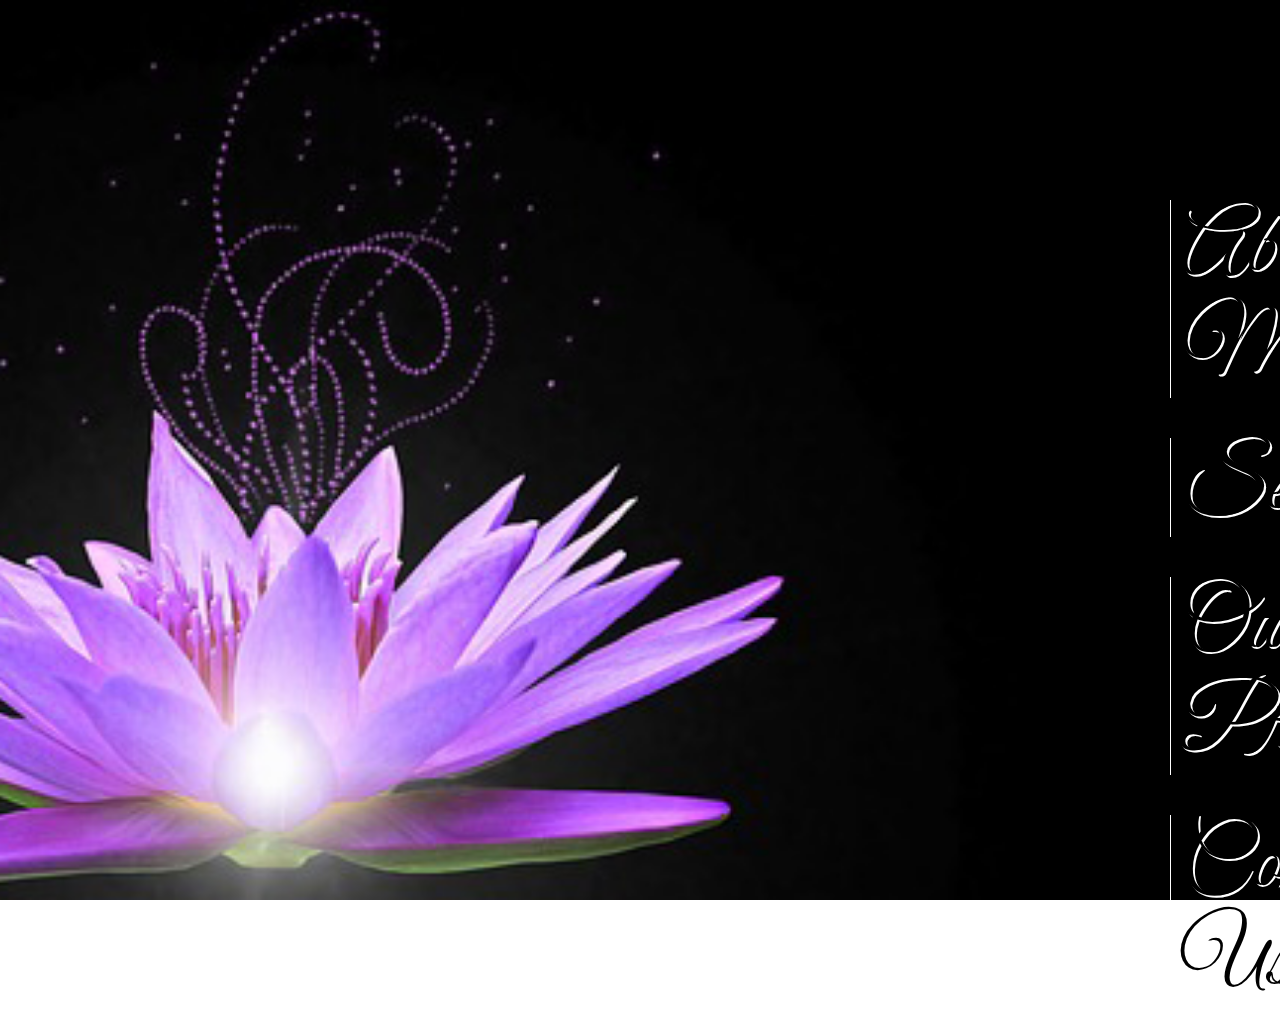
<file: home.html>
<!DOCTYPE html>
<html lang="en">
  <head>
    <meta charset="utf-8">
    <meta http-equiv="X-UA-Compatible" content="IE=edge">
    <meta name="viewport" content="width=device-width, initial-scale=1">
    <!-- The above 3 meta tags *must* come first in the head; any other head content must come *after* these tags -->
    <title>Bootstrap 101 Template</title>

    <!-- Bootstrap -->
    <link href="css/bootstrap.min.css" rel="stylesheet">
    <link href="https://fonts.googleapis.com/css?family=Cookie" rel="stylesheet">
    <link href="https://fonts.googleapis.com/css?family=Great+Vibes" rel="stylesheet">
    <link rel="stylesheet" type="text/css" href="css/style.css">

    <!-- HTML5 shim and Respond.js for IE8 support of HTML5 elements and media queries -->
    <!-- WARNING: Respond.js doesn't work if you view the page via file:// -->
    <!--[if lt IE 9]>
      <script src="https://oss.maxcdn.com/html5shiv/3.7.3/html5shiv.min.js"></script>
      <script src="https://oss.maxcdn.com/respond/1.4.2/respond.min.js"></script>
    <![endif]-->
  </head>
  <body>
    <header class="home-header-bg">
    
    <!-- <div class="home-header-img"> -->
    <div>
      <span class="about">
        <h1><a href="about.html" class="navigation">About Me</a></h1>
      </span>
    </div>
    <div>
      <span class="services">
        <h1><a href="services.html" class="navigation">Services</a></h1>
      </span>
    </div>
    <div>
      <span class="products">
        <h1><a href="services.html" class="navigation">Our Products</a></h1>
      </span>
    </div>
    <div>
      <span class="contact">
        <h1><a href="contact.html" class="navigation">Contact Us</a></h1>
      </span>
    </div>
    <!-- </div> -->
<!--     <div class="header-bg3">

    </div>
    <div class="header-bg4">

    </div> -->
    </header>
    <div class="header-bg2">

    </div>

    <!-- jQuery (necessary for Bootstrap's JavaScript plugins) -->
    <script src="https://ajax.googleapis.com/ajax/libs/jquery/1.12.4/jquery.min.js"></script>
    <!-- Include all compiled plugins (below), or include individual files as needed -->
    <script src="js/bootstrap.min.js"></script>
  </body>
</html>
</file>
<file: css/style.css>
body * {
	margin: 0;
}
.clear{
	content: ""
	clear: both;
}
.header-bg {
	background: url("../images/bg.jpg");
	background-position: center;
	background-attachment: fixed;
	background-repeat: no-repeat;
	background-size: cover;
	background-blend-mode: normal;
	color: white; 
	-webkit-transition: width 2s; /* For Safari 3.1 to 6.0 */
    transition: background 1s;
}
.overlay {
	background: rgba(46, 170, 242, 0.5);
	opacity: 0.9;
	height: 100%;
	min-height: 100vh;

}
.content {
	margin: 10px;
}
.about {
	margin: auto;
}
.about-bg {
	background: url("../images/aboutbg.jpg");
	background-position: center;
	background-attachment: fixed;
	background-repeat: no-repeat;
	background-size: cover;
	padding: 100px;
	padding-bottom: 50px;	
}

.aboutme-pic {
	width: 30%;
	height: 50%;
	float: left;
	margin-right: 50px;
}
.overlay-bg{
	background-color: rgba(255, 255, 255, 0.8);
	background-position: center;
	background-attachment: fixed;
	background-repeat: repeat;
	background-size: 90%;
	padding: 5vh;
}
@media screen and (max-width: 768px) {
  .about-bg {
  		padding-left: 0;
  		padding-right: 0;

  	}
  	}

.header-bg:hover {

	background: url("../images/bg2.jpg");
	bottom:-100vh;
	background-position: center;
	background-attachment: fixed;
	background-repeat: no-repeat;
	background-size: cover;
	background-blend-mode: normal;
	color: white; 

}


.logo {
	height: 20vh;
}
.caption > center > h1 {
	margin: 20vh;
}

.home-header-bg {
	background: url("../images/homebg2.jpg");
	background-color: black;
	background-position: center;
	/*background-attachment: fixed;*/
	background-repeat: no-repeat;
	background-size: cover;
	height: 100vh;
	color: white; 
	padding: 20vh 20vh 20vh 130vh	;

}
.home-header-img {
	background: url("../images/homebg.png");
	background-repeat: no-repeat;
	background-position: center;
	background-size: contain;
	width: 100%;
	height: 100%;

}

.navigation {
	color: black;
	text-decoration: none;
	/*font-family: 'Cookie', cursive;*/
	font-family: 'Great Vibes', cursive;
	border-left: 1px solid white;
	padding-left: 10px;
	padding-right: 10px;
	margin: 20px 0;
	float: left;
	font-size: 10vh;
	text-shadow: 2px 2px white;
}	


.navigation:hover {
	color: blue;
	text-decoration: none;
}	
.navbar{
    margin: 0;
}
.navbar-default {
	background-color: transparent;
	border-color: transparent;
}
/*.navbar-brand {
	padding-top: 0;
}*/

.navbar-left {
	margin-left: 200px;
}
/*About ME*/
/*.about-header {
	position: relative;
	top: 0;
	left: 35px;
	float: left;
}*/
.logo-about {
	height: 30vh;
	float: left;
	margin-left: 100px;
}

.menu-bg {
background-image: url("../images/menu.png");
background-size: cover;
background-repeat: no-repeat;
background-position: fixed;
color: white;
font-weight: bold;
}

.about-pic {
	background: url("../images/bg.jpg");
	background-position: center;
/*	background-attachment: fixed;*/
	background-repeat: no-repeat;
	width: 500px;
	height: 90vh;
	margin-left: 50px;
	float: left;
	top: 0;
	border-radius: 10px;
}
.about-heading {
    background-color: gray;
    width: 50vh;
    float: left;
    padding: 3vh;
    z-index: -2;
    border-radius: 0 10px 10px 0;
    position: relative;
    margin: 17% 0;
    text-align: justify;
}
.content-right {
	font-size: 15px;
	/*text-align: center;*/
}
.map{
	widows: auto;
	margin: 20px;
	text-align: center;
}
.map-size{
	max-width: 900;
}
.social {
	text-align: center;
}
.social-img {
	height: 30px;
}
footer {
	background-color: gray;
	left: 0;
	right: 0;
	padding: 20px;	
/*	min-height: 200px;	
	max-height: 1000px;*/
}
.footer-design {
	background-image: url("../images/footer_banner.png");
	background-repeat: no-repeat;
	background-position: top;
	height: 85px;
	border-radius: 0 0 120px 120px;
}
.space {
	padding-right: 0;
}
.space2 {
	padding-left: 0;
}
.wedding-bg {
	background-image: url("../images/weddingbg.png");
	background-size: cover;
	background-position: center;
	background-attachment: : fixed;
	background-repeat: no-repeat;
}
.padding {
	padding: 30px 0;
}
.jumbotron {
	margin-bottom: 0;
}
.sympathy-bg {
	background-image: url("../images/sympathybg.png");
	background-size: cover;
	background-position: center;
	background-attachment: : fixed;
	background-repeat: no-repeat;
}
.birthday-bg {
	background-image: url("../images/birthdaybg.png");
	background-size: cover;
	background-position: center;
	background-attachment: : fixed;
	background-repeat: no-repeat;
}
.footer-a {
	color: white;
	text-decoration: none;
	/*font-family: 'Cookie', cursive;*/
	font-family: 'Great Vibes', cursive;
	text-shadow: 1px 1px green;
}	

.border {
	/*border: 2px solid black;*/
	min-height: 171px;
	text-align: center;
}

.carousel {
	width: 100%;
}
.carousel-container {
	float: left;
}
.sidebar-links{
	text-align: left;
	padding-left: 80px;	
}
.container-width {
	width: 60%;
}
</file>
